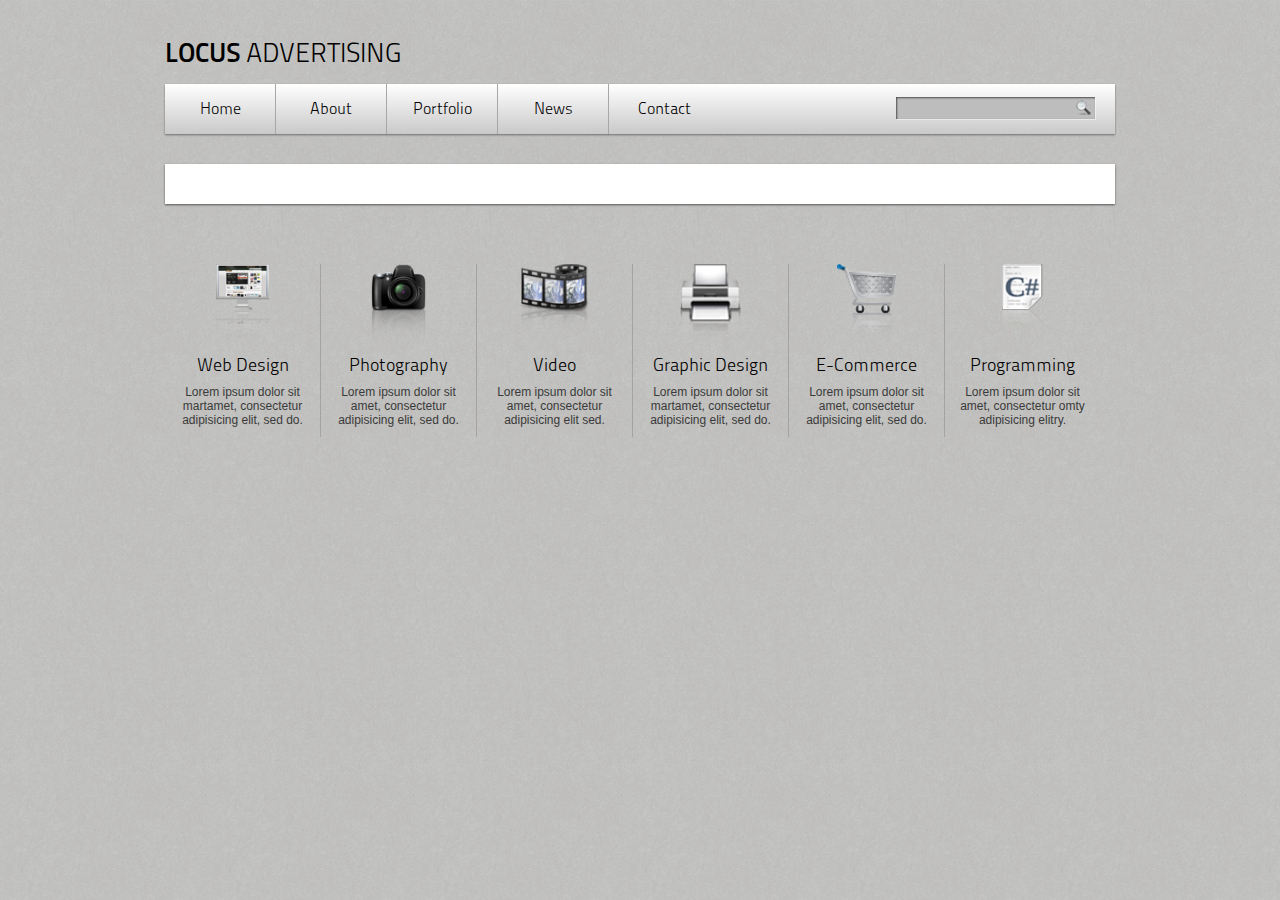
<file: index.html>
<!DOCTYPE html>
<html lang="en">
<head>
    <meta charset="UTF-8">
    <title>Locus Advertising</title>
    <link rel="stylesheet" href="css/style.css">
    <script src="https://code.jquery.com/jquery-3.7.1.min.js" integrity="sha256-/JqT3SQfawRcv/BIHPThkBvs0OEvtFFmqPF/lYI/Cxo=" crossorigin="anonymous"></script>
    <script defer src="/js/jqflex.js"></script>
    <script type="text/javascript">
        $(document).ready(function($) {
            $('.slider').flexslider({
                animation: "slide",
                start: function(slider){
                    $('body').removeClass('loading');
                }
            });
        });
    </script>
    <!--[if IE]>
    <script src="https://cdnjs.cloudflare.com/ajax/libs/html5shiv/r29/html5.min.js"></script>
    <![endif]-->
</head>
<body>
<div class="wrapper">
    <div class="logotype">
        <span class="name">locus</span> advertising
    </div>
    <div class="top-menu clearfix">
        <ul class="navigation">
            <li class="nav-element"><a href="index.html">Home</a></li>
            <li class="nav-element"><a href="#About">About</a></li>
            <li class="nav-element"><a href="#Portfolio">Portfolio</a></li>
            <li class="nav-element"><a href="#News">News</a></li>
            <li class="nav-element"><a href="contact.html">Contact</a></li>
        </ul>
        <div class="search">
            <form>
                <input type="text" class="searc-text" name="query" placeholder="">
                <input type="submit" class="sendsubmit" name="send">
            </form>
        </div>
    </div>

    <div class="slider">
        <ul class="slides">
            <li>
                <img src="/img/kitchen_adventurer_cheesecake_brownie.jpg" />
            </li>
            <li>
                <img src="/img/kitchen_adventurer_lemon.jpg" />
            </li>
            <li>
                <img src="/img/kitchen_adventurer_donut.jpg" />
            </li>
            <li>
                <img src="/img/kitchen_adventurer_caramel.jpg" />
            </li>
        </ul>
    </div>

    <div class="services">
        <ul class="services-list clearfix">
            <li>
                <div class="avatar"><img src="/img/sutaration.png"></div>
                <div class="title">Web Design</div>
                <div class="content">Lorem ipsum dolor sit martamet, consectetur adipisicing elit, sed do.</div>
            </li>
            <li>
                <div class="avatar"><img src="/img/photo.png"></div>
                <div class="title">Photography</div>
                <div class="content">Lorem ipsum dolor sit amet, consectetur adipisicing elit, sed do.</div>
            </li>
            <li>
                <div class="avatar"><img src="/img/curves.png"></div>
                <div class="title">Video</div>
                <div class="content">Lorem ipsum dolor sit amet, consectetur adipisicing elit sed.</div>
            </li>
            <li>
                <div class="avatar"><img src="/img/basılı.png"></div>
                <div class="title">Graphic Design</div>
                <div class="content">Lorem ipsum dolor sit martamet, consectetur adipisicing elit, sed do.</div>
            </li>
            <li>
                <div class="avatar"><img src="/img/e-ticaret1.png"></div>
                <div class="title">E-Commerce</div>
                <div class="content">Lorem ipsum dolor sit amet, consectetur adipisicing elit, sed do.</div>
            </li>
            <li>
                <div class="avatar"><img src="/img/programming.png"></div>
                <div class="title">Programming</div>
                <div class="content">Lorem ipsum dolor sit amet, consectetur omty adipisicing elitry.</div>
            </li>
        </ul>
    </div>
</div>
</body>
</html>
</file>
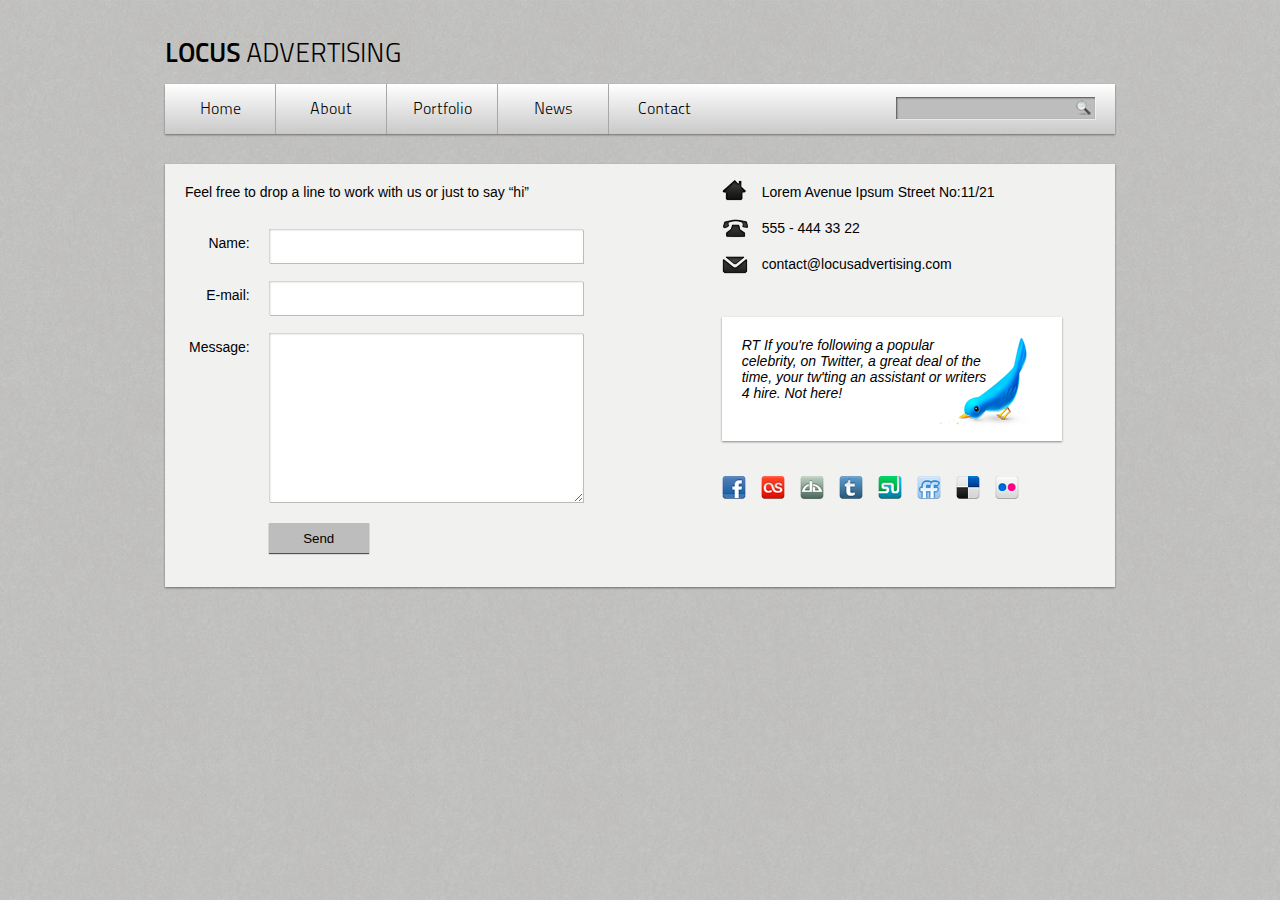
<file: contact.html>
<!DOCTYPE html>
<html lang="en">
<head>
    <meta charset="UTF-8">
    <title>Locus Advertising - Contact</title>
    <link rel="stylesheet" href="css/style.css">
    <!--[if IE]>
    <script src="http://cdnjs.cloudflare.com/ajax/libs/html5shiv/r29/html5.min.js"></script>
    <![endif]-->
</head>
<body>
<div class="wrapper">
    <div class="logotype">
        <span class="name">locus</span> advertising
    </div>
    <div class="top-menu clearfix">
        <ul class="navigation">
            <li class="nav-element"><a href="index.html">Home</a></li>
            <li class="nav-element"><a href="#About">About</a></li>
            <li class="nav-element"><a href="#Portfolio">Portfolio</a></li>
            <li class="nav-element"><a href="#News">News</a></li>
            <li class="nav-element"><a href="contact.html">Contact</a></li>
        </ul>
        <div class="search">
            <form>
                <input type="text" class="searc-text" placeholder="">
                <input type="submit" class="sendsubmit" name="send">
            </form>
        </div>
    </div>

    <div class="contacts clearfix">
        <div class="left-content">
            <span>Feel free to drop a line to work with us or just to say “hi”</span>
            <form class="contact-form">
                <table cellspacing="0" cellpadding="4">
                    <tr>
                        <td class="label">Name:</td>
                        <td><input type="text" name="Name" maxlength="50" size="20"></td>
                    </tr>
                    <tr>
                        <td class="label">E-mail:</td>
                        <td><input type="text" name="email" maxlength="50" size="20"></td>
                    </tr>
                    <tr>
                        <td class="label">Message:</td>
                        <td><textarea name="message" rows="11"></textarea></td>
                    </tr>
                    <tr>
                        <td></td>
                        <td><input type="submit" value="Send" class="btn"></td>
                    </tr>
                </table>
            </form>
        </div>
        <div class="right-content">
            <span class="text-info adress">Lorem Avenue Ipsum Street No:11/21</span>
            <span class="text-info phone">555 - 444 33 22</span>
            <span class="text-info email">contact@locusadvertising.com</span>
            <div class="information">
                <span>RT If you're following a popular celebrity, on Twitter, a great deal of the time, your tw'ting an assistant or writers 4 hire. Not here!</span>
            </div>
            <div class="social">
                <ul>
                    <li><a href="" class="socials social-fb"></a></li>
                    <li><a href="" class="socials social-lfm"></a></li>
                    <li><a href="" class="socials social-dart"></a></li>
                    <li><a href="" class="socials social-tbr"></a></li>
                    <li><a href="" class="socials social-st"></a></li>
                    <li><a href="" class="socials social-ff"></a></li>
                    <li><a href="" class="socials social-del"></a></li>
                    <li><a href="" class="socials social-fli"></a></li>
                </ul>
            </div>
        </div>
    </div>
</div>
</body>
</html>
</file>
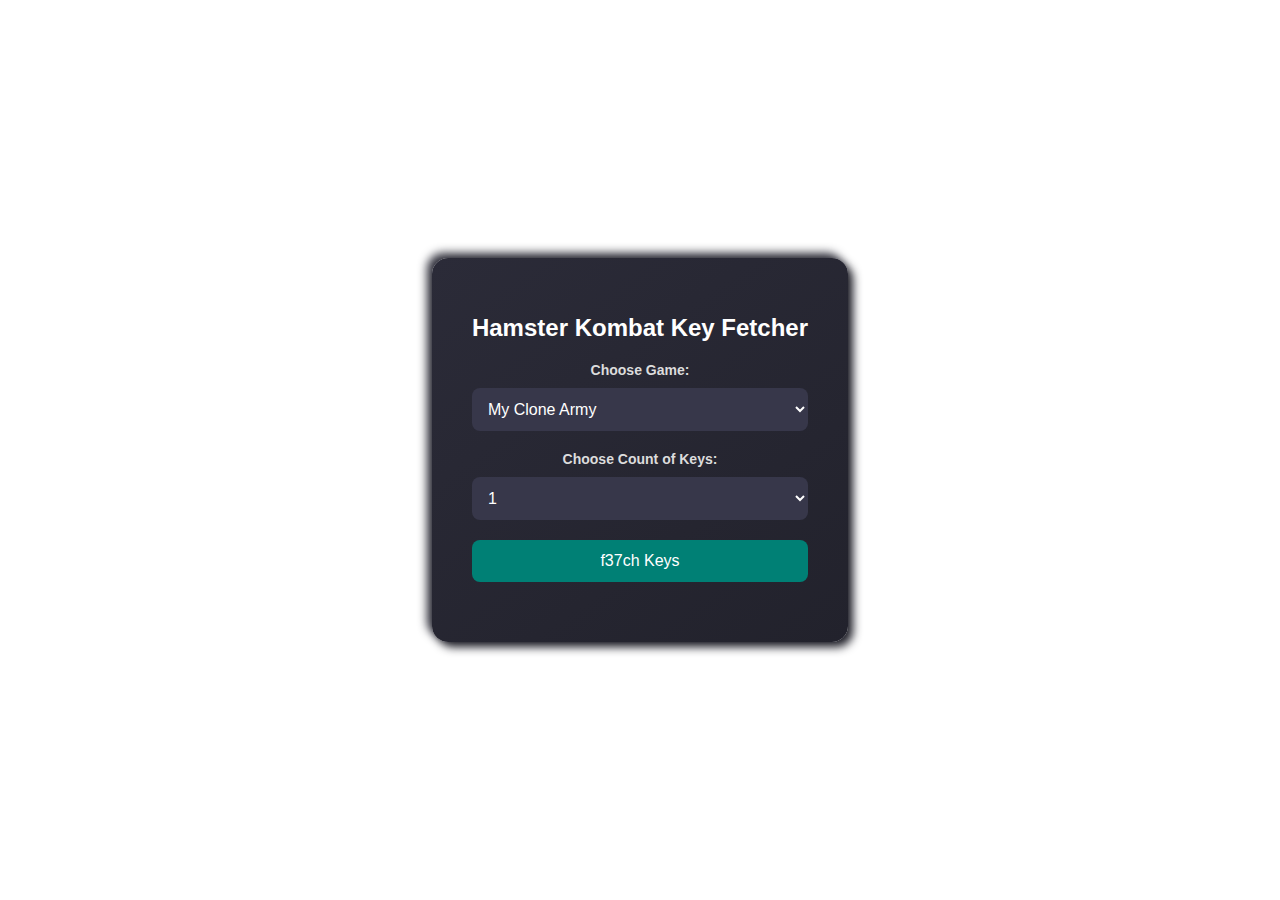
<file: hhh.html>
<!DOCTYPE html>
<html lang="ru">
<head>
    <meta charset="UTF-8">
    <meta name="viewport" content="width=device-width, initial-scale=1.0">
    <title>HK Fetcher</title>
    <style>
        html, body {
            margin: 0;
            padding: 0;
            height: 100%;
            display: grid;
            place-items: center;
            font-family: "Arial", sans-serif;
            background-color: #1f2636;
            background: url("https://i.imgur.com/YshhWL5.gif") no-repeat center center fixed;
            background-size: cover;
        }

        body {
            display: flex;
            justify-content: center;
            align-items: center;
            min-height: 100vh;
            padding: 20px;
            box-sizing: border-box;
        }

        .main-container {
            display: flex;
            flex-direction: column;
            align-items: center;
            box-sizing: border-box;
        }

        .container {
            background: linear-gradient(145deg, #2b2b38, #22222c);
            border-radius: 16px;
            box-shadow: 5px 5px 10px #1a1a23, -5px -5px 10px #30303b;
            padding: 40px;
            width: 100%;
            max-width: 500px;
            text-align: center;
            box-sizing: border-box;
        }

        h1 {
            margin-bottom: 20px;
            color: #ffffff;
            font-size: 24px;
        }

        label {
            display: block;
            margin-bottom: 10px;
            font-weight: bold;
            color: #dcdcdc;
            font-size: 14px;
        }

        select, .button {
            width: 100%;
            padding: 12px;
            margin-bottom: 20px;
            border: none;
            border-radius: 8px;
            background-color: #37374a;
            color: #ffffff;
            font-size: 16px;
            transition: background-color 0.3s;
        }

        select:focus, .button:focus {
            outline: none;
        }

        .button {
            cursor: pointer;
            background-color: #008075;
        }

        .button:hover {
            background-color: #005a56;
        }

        .progress-container {
            display: flex;
            align-items: center;
            margin-top: 20px;
            width: 100%;
        }

        .progress-bar {
            width: 0%;
            height: 20px;
            background-color: #008075;
            border-radius: 4px;
            transition: width 0.3s;
        }

        .progress-text {
            margin-left: 10px;
            font-weight: bold;
            color: #ffffff;
        }

        .key-container {
            margin-top: 20px;
            max-height: 400px;
            overflow-y: auto;
        }

        .key-container::-webkit-scrollbar {
            display: none;
        }

        h2{
            color:white;
        }

        .key-item {
            display: flex;
            align-items: center;
            margin-bottom: 10px;
            background-color: #37374a;
            padding: 10px;
            border-radius: 8px;
        }

        .key-item input {
            flex-grow: 1;
            margin: 8px;
            outline: none;
            background: transparent;
            color: #ffffff;
            font-size: 16px;
            overflow: hidden;
            text-overflow: ellipsis;
        }

        .key-number, .copyKeyBtn {
            background-color: #008075;
            color: white;
            border: none;
            padding: 10px;
            border-radius: 8px;
            cursor: pointer;
            font-size: 16px;
            margin-left: 5px;
            transition: background-color 0.3s;
        }

        .copyKeyBtn:hover {
            background-color: #005e56;
        }
        .keyContainer{
            color:white;
        }

        .hidden {
            display: none;
        }
    </style>
</head>
<body>
    <div class="main-container">
        <div class="container">
            <h1>Hamster Kombat Key Fetcher</h1>
            <label for="gameSelect">Choose Game:</label>
            <select id="gameSelect">
                <option value="MyCloneArmy">My Clone Army</option>
                <option value="ChainCube2048">Chain Cube 2048</option>
                <option value="TrainMiner">Train Miner</option>
                <option value="BikeRide3D">Bike Ride 3D</option>
                <option value="MergeAway">Merge Away</option>
                <option value="TwerkRace">Twerk Race</option>
            </select>
            <label for="keyCountSelect" id="CountLabel">Choose Count of Keys:</label>
            <select id="keyCountSelect">
                <option value="1">1</option>
                <option value="2">2</option>
                <option value="3">3</option>
                <option value="4">4</option>
                <option value="5">5</option>
                <option value="6">6</option>
                <option value="7">7</option>
                <option value="8">8</option>
            </select>
            <button id="startBtn" class="button">f37ch Keys</button>
            <div id="progressContainer" class="progress-container hidden">
                <div id="progressBar" class="progress-bar"></div>
                <span id="progressText" class="progress-text">0%</span>
            </div>
            <div id="keyContainer" class="key-container hidden">
                <h2>Fetched Keys:</h2>
                <button id="copyAllBtn" class="button hidden">Copy All Keys</button>
                <div id="keysList"></div>
            </div>
        </div>
    </div>
    <script>
        const DELAY_MS = 20000;
        const configs = {
            MyCloneArmy: {
                token: "74ee0b5b-775e-4bee-974f-63e7f4d5bacb",
                promoId: "fe693b26-b342-4159-8808-15e3ff7f8767"
            },
            ChainCube2048: {
                token: "d1690a07-3780-4068-810f-9b5bbf2931b2",
                promoId: "b4170868-cef0-424f-8eb9-be0622e8e8e3"
            },
            TrainMiner: {
                token: "82647f43-3f87-402d-88dd-09a90025313f",
                promoId: "c4480ac7-e178-4973-8061-9ed5b2e17954"
            },
            BikeRide3D: {
                token: "d28721be-fd2d-4b45-869e-9f253b554e50",
                promoId: "43e35910-c168-4634-ad4f-52fd764a843f"
            },
            MergeAway: {
                token: "8d1cc2ad-e097-4b86-90ef-7a27e19fb833",
                promoId: "dc128d28-c45b-411c-98ff-ac7726fbaea4"
            },
            TwerkRace: {
                token: "61308365-9d16-4040-8bb0-2f4a4c69074c",
                promoId: "61308365-9d16-4040-8bb0-2f4a4c69074c"
            }
        };

        let currentConfig = configs.MyCloneArmy;
        let keygenActive = false;

        document.addEventListener("DOMContentLoaded", () => {
            document.getElementById("gameSelect").addEventListener("change",(e)=>{
                currentConfig=configs[e.target.value];
            });
        });

        document.getElementById("startBtn").addEventListener("click",async()=>{
            const btn=document.getElementById("startBtn");
            const keyCountElem=document.getElementById("keyCountSelect");
            const progressElem=document.getElementById("progressContainer");
            const progressBar=document.getElementById("progressBar");
            const progressText=document.getElementById("progressText");
            const keyContainer=document.getElementById("keyContainer");
            const keyCount=parseInt(keyCountElem.value);
        
            document.getElementById("gameSelect").disabled = true;
            progressBar.style.width="0%";
            progressText.innerText="0%";
            progressElem.classList.remove("hidden");
            keyContainer.classList.add("hidden");
            document.getElementById("keysList").innerHTML="";
            keyCountElem.classList.add("hidden");
            btn.classList.add("hidden");
            document.getElementById("copyAllBtn").classList.add("hidden");
            document.getElementById("CountLabel").innerHTML=`Fetching: ${keyCount} key(s)...`;
        
            keygenActive=true;
        
            const updateProgress=(percentage)=>{
                const steps=10;
                const increment=percentage/steps;
                let currentStep=0;
            
                const incrementProgress=()=> {
                    if (!keygenActive) return;
                    if (currentStep<steps) {
                        let currentWidth=parseFloat(progressBar.style.width);
                        progressBar.style.width=`${Math.min(100,currentWidth+increment)}%`;
                        progressText.innerText=`${Math.round(currentWidth+increment)}%`;
                        currentStep++;
                        setTimeout(incrementProgress,2000/steps+Math.random()*1000);
                    }
                };
            
                incrementProgress();
            };
        
            const generateKey=async()=>{
                const clientId=createClientId();
                let token;
            
                try {
                    token = await loginClient(clientId);
                } catch (err) {
                    alert(`Login failed: ${err.message}`);
                    btn.disabled=false;
                    return null;
                }
            
                for (let i=0;i<15;i++) {
                    await delay(DELAY_MS*randomMultiplier());
                    const hasKey = await checkProgress(token);
                    updateProgress(10/keyCount);
                    if (hasKey) break;
                }
            
                try {
                    const key=await fetchKey(token);
                    updateProgress(30/keyCount);
                    return key;
                } catch (err) {
                    alert(`Key generation failed: ${err.message}`);
                    return null;
                }
            };
        
            const keys=await Promise.all(Array.from({length:keyCount},generateKey));
        
            keygenActive=false;
        
            progressBar.style.width="100%";
            progressText.innerText="100%";
            document.getElementById("CountLabel").innerHTML="Choose Count of Keys:";
        
            const keyList=document.getElementById("keysList");
            if (keys.length>0) {
                keyList.innerHTML=keys.map((key,i)=> `
                    <div class="key-item">
                        <div class="key-number">${i + 1}</div>
                        <input type="text" value="${key}" readonly>
                        <button class="copyKeyBtn" data-key="${key}">Copy</button>
                    </div>
                `).join('');
                document.getElementById("copyAllBtn").classList.remove("hidden");
            }
        
            keyContainer.classList.remove("hidden");
            btn.classList.remove("hidden");
            keyCountElem.classList.remove("hidden");
            btn.disabled = false;
            document.getElementById("gameSelect").disabled=false;
        
            document.querySelectorAll(".copyKeyBtn").forEach(button => {
                button.addEventListener("click",(e)=>{
                    const key = e.target.dataset.key;
                    navigator.clipboard.writeText(key).then(()=>{
                        e.target.innerText="Copied!";
                        setTimeout(()=>e.target.innerText="Copy",1000);
                    });
                });
            });
        
            document.getElementById("copyAllBtn").addEventListener("click",()=>{
                const allKeys = Array.from(document.querySelectorAll(".key-item input")).map(input=>input.value).join("\n");
                navigator.clipboard.writeText(allKeys).then(() => {
                    const copyBtn=document.getElementById("copyAllBtn");
                    copyBtn.innerText="Copied!";
                    setTimeout(()=>copyBtn.innerText="Copy All Keys",1000);
                });
            });
        });

        function createClientId() {
            const now=Date.now();
            const randomDigits=Array.from({length:19},()=>Math.floor(Math.random()*10)).join("");
            return `${now}-${randomDigits}`;
        }

        async function loginClient(id) {
            const res=await fetch("https://api.gamepromo.io/promo/login-client",{
                method:"POST",
                headers:{"Content-Type":"application/json"},
                body: JSON.stringify({
                    appToken: currentConfig.token,
                    clientId: id,
                    clientOrigin: "deviceid"
                })
            });
            const result = await res.json();
            if (!res.ok) {
                const msg = result.error_code==="TooManyIpRequest"
                    ? "Rate limit exceeded. Please try again later."
                    : result.error_message || "Login failed";
                throw new Error(msg);
            }
            return result.clientToken;
        }

        function generateUniqueID() {
            if (crypto.randomUUID) {
                try {
                    return crypto.randomUUID();
                } catch {
                    console.warn("Fallback for crypto.randomUUID()");
                }
            }
    
            const cryptoObj=window.crypto||window.msCrypto;
            if (cryptoObj&&cryptoObj.getRandomValues) {
                const bytes=new Uint8Array(16);
                cryptoObj.getRandomValues(bytes);
                bytes[6]=(bytes[6]&0x0f)|0x40;
                bytes[8]=(bytes[8]&0x3f)|0x80;
                return [...bytes].map((b,i)=>(
                    (i=== 4||i===6||i===8||i===10?"-":"")+
                    b.toString(16).padStart(2,"0")
                )).join("");
            }

            console.warn("Using fallback UUID generation.");
            return 'xxxxxxxx-xxxx-4xxx-yxxx-xxxxxxxxxxxx'.replace(/[xy]/g,c => (
                (Math.random()*16|0).toString(16)
            ));
        }

        async function checkProgress(token) {
            const res=await fetch("https://api.gamepromo.io/promo/register-event",{
                method:"POST",
                headers: {
                    'Content-Type':"application/json",
                    'Authorization':`Bearer ${token}`
                },
                body: JSON.stringify({
                    promoId: currentConfig.promoId,
                    eventId: generateUniqueID(),
                    eventOrigin:"undefined"
                })
            });
            const result = await res.json();
            return result.hasCode;
        }

        async function fetchKey(token) {
            const res = await fetch("https://api.gamepromo.io/promo/create-code",{
                method:"POST",
                headers:{
                    "Content-Type":"application/json",
                    "Authorization":`Bearer ${token}`
                },
                body: JSON.stringify({promoId:currentConfig.promoId})
            });
            const result = await res.json();
            if (!res.ok) {
                throw new Error(result.error_message||"Key fetch failed");
            }
            return result.promoCode;
        }

        function delay(ms) {
            return new Promise(resolve=>setTimeout(resolve,ms));
        }

        function randomMultiplier(){
            return Math.random()/3+1;
        }
    </script>
</body>
</html>
</file>
<file: css/style.css>
html,
body {
    padding: 0;
    margin: 0;
}

body {
    background: url("../img/background.jpg");
    font-family: "TitilliumMaps26L-250wt", sans-serif;
}

ul, li {
    list-style: none;
}

.clearfix {
    zoom: 1;
}
.clearfix:before,
.clearfix:after {
    content: "";
    display: table;
}
.clearfix:after {
    clear: both;
}
/* Блок header */
.wrapper {
    width: 950px;
    margin: 0 auto;
}

.logotype {
    text-transform: uppercase;
    font-size: 27px;
    margin: 40px 0 15px;
}
.logotype .name {
    font-family: "TitilliumMaps26L-750wt", sans-serif;
}

.top-menu {
    box-shadow: 0px 1px 2px 0px rgba(0, 0, 0, 0.44);
    background: -moz-linear-gradient(top, #ffffff 0%, #c9c9c9 100%);
    background: -webkit-linear-gradient(top, #ffffff 0%,#c9c9c9 100%);
    background: linear-gradient(to bottom, #ffffff 0%,#c9c9c9 100%);
    filter: progid:DXImageTransform.Microsoft.gradient( startColorstr='#ffffff', endColorstr='#c9c9c9',GradientType=0 );
    -ms-filter: "progid:DXImageTransform.Microsoft.gradient(GradientType=0,startColorstr='#ffffff', endColorstr='#c9c9c9')"; /* IE8 */
    height: 50px;
}

.navigation {
    padding: 0;
    margin: 0;
    float: left;
}

.navigation li {
    float: left;
    border-right: 1px solid #a7a7a7;
}
.navigation li a {
    color: #000;
    text-decoration: none;
    display: block;
    padding: 17px 0;
    min-width: 110px;
    text-align: center;
}

.navigation li a:hover {
    background: -moz-linear-gradient(top, #c9c9c9 0%, #ffffff 100%);
    background: -webkit-linear-gradient(top, #c9c9c9 0%,#ffffff 100%);
    background: linear-gradient(to bottom, #c9c9c9 0%,#ffffff 100%);
    filter: progid:DXImageTransform.Microsoft.gradient( startColorstr='#c9c9c9', endColorstr='#ffffff',GradientType=0 );
    -ms-filter: "progid:DXImageTransform.Microsoft.gradient(GradientType=0,startColorstr='#c9c9c9', endColorstr='#ffffff')";
}
.navigation li:nth-last-child(1) {
    border: none;
}

.search {
    float: right;
    margin: 13px 20px 0 0;
    position: relative;
}

.search input[type="text"] {
    width: 195px;
    height: 20px;
    background: #bdbdbd;
    box-shadow: 1px 1px 0px 0px rgba(255, 255, 255, 0.44),
    inset 1px 1px 2px 0px rgba(0, 0, 0, 0.6);
    border: none;
}
.sendsubmit {
    width: 15px;
    height: 15px;
    margin: 0;
    position: absolute;
    padding: 0;
    top: 3px;
    right: 4px;
    border: 0;
    background: transparent url('../img/search-icon.png') no-repeat center top;
    text-indent: -1000em;
    cursor: pointer;
}
/* Блок main */
/* Slider */
#slider {margin: 0 auto}


#top  { text-align: center; }
#top .top-inner  { max-width: 658px; width: auto; }
#top img  { float: none; display: inline; margin-top: 12px; }
#container {padding: 10px 40px 10px;}
#main {overflow: hidden;}

/* Browser Resets */
.flex-container a:active,
.slider a:active,
.flex-container a:focus,
.slider a:focus  {outline: none;}
.slides,
.flex-control-nav,
.flex-direction-nav {margin: 0; padding: 0; list-style: none;}

/* FlexSlider Necessary Styles
*********************************/
.slider {margin: 0; padding: 0;}
.slider .slides > li {display: none; -webkit-backface-visibility: hidden;} /* Hide the slides before the JS is loaded. Avoids image jumping */
.slider .slides img {width: 100%; display: block;}
.flex-pauseplay span {text-transform: capitalize;}

/* Clearfix for the .slides element */
.slides:after {content: "."; display: block; clear: both; visibility: hidden; line-height: 0; height: 0;}
html[xmlns] .slides {display: block;}
* html .slides {height: 1%;}

/* No JavaScript Fallback */
/* If you are not using another script, such as Modernizr, make sure you
 * include js that eliminates this class on page load */
.no-js .slides > li:first-child {display: block;}


/* FlexSlider Default Theme
*********************************/
.slider {margin: 30px 0 60px; background: #fff; border: 20px solid #fff; position: relative; box-shadow: 0px 1px 2px 0px rgba(0, 0, 0, 0.55); -webkit-box-shadow: 0px 1px 2px 0px rgba(0, 0, 0, 0.55); -moz-box-shadow: 0px 1px 2px 0px rgba(0, 0, 0, 0.55); -o-box-shadow: 0px 1px 2px 0px rgba(0, 0, 0, 0.55); zoom: 1;}
.flex-viewport {max-height: 2000px; -webkit-transition: all 1s ease; -moz-transition: all 1s ease; transition: all 1s ease; height: 310px;}
.loading .flex-viewport {max-height: 300px;}
.slider .slides {zoom: 1;}

.carousel li {margin-right: 5px}


/* Direction Nav */
.flex-direction-nav {*height: 0;}
.flex-direction-nav a {width: 31px; height: 36px; margin: -20px 0 0; display: block; background: url(../img/bg_direction_nav.png) no-repeat 0 0; position: absolute; top: 50%; z-index: 10; cursor: pointer; text-indent: -9999px;}
.flex-direction-nav .flex-next {background-position: 100% 0; right: 0px; }
.flex-direction-nav .flex-prev {left: 0px;}
.slider:hover .flex-next {opacity: 1; right: 0px;}
.slider:hover .flex-prev {opacity: 1; left: 0px;}
.slider:hover .flex-next:hover, .slider:hover .flex-prev:hover {opacity: 1;}
.flex-direction-nav .flex-disabled {opacity: .3!important; filter:alpha(opacity=30); cursor: default;}

/* Control Nav */
.flex-control-nav {
    position: absolute;
    bottom: -35px;
    width: 100%;
    text-align: center;
    padding-top: 12px;
}
.pagination-bg { background: #fff; display: inline-block; box-shadow: 0px 1px 2px 0px rgba(0, 0, 0, 0.55); -webkit-box-shadow: 0px 1px 2px 0px rgba(0, 0, 0, 0.55); }
.flex-control-nav li {display: inline-block; zoom: 1; *display: inline;}
.flex-control-paging li a {width: 20px; height: 23px; display: block; cursor: pointer; text-indent: -9999px; background: url("../img/nav-pag.png") no-repeat;}
.flex-control-paging li a:hover { background: url("../img/nav-pag-bg.png") no-repeat; }
.flex-control-paging li a.flex-active { background: url("../img/nav-pag-bg.png") no-repeat; cursor: default; }

.flex-control-thumbs {margin: 5px 0 0; position: static; overflow: hidden;}
.flex-control-thumbs li {width: 25%; float: left; margin: 0;}
.flex-control-thumbs img {width: 100%; display: block; opacity: .7; cursor: pointer; height: 310px;}
.flex-control-thumbs img:hover {opacity: 1;}
.flex-control-thumbs .flex-active {opacity: 1; cursor: default;}

@media screen and (max-width: 860px) {
    .flex-direction-nav .flex-prev {opacity: 1; left: 0;}
    .flex-direction-nav .flex-next {opacity: 1; right: 0;}
}
/* Slider */
.services-list {
    margin: 0;
    padding: 0;
}
.services-list li {
    float: left;
    width: 155px;
    text-align: center;
    border-right: 1px solid #a3a3a3;
}
.services-list li:nth-last-child(1) {
    border-right: none;
}
.avatar img {
    height: 90px;
}
.title {
    font-size: 18px;
    text-align: center;
    padding: 0;
}
.content {
    font-family: "Tahoma", sans-serif;
    font-size: 12px;
    color: #3a3a3a;
    padding: 0;
    margin: 10px;
}

.contacts {
    background: #f1f1f0;
    box-shadow: 0px 1px 2px 0px rgba(0, 0, 0, 0.44);
    margin-top: 30px;
    padding: 20px;
}
.left-content {
    float: left;
    font-family: "Tahoma", sans-serif;
    font-size: 14px;
}
.contact-form {
    margin-top: 25px;
}
.contact-form input {
    height: 30px;
}
.contact-form input,
.contact-form textarea{
    width: 310px;
    border: none;
    box-shadow: 1px 1px 0px 0px rgba(0, 0, 0, 0.22),
    1px 1px 2px 0px rgba(0, 0, 0, 0.22) inset;
    padding: 2px;
    margin-bottom: 10px;
}
.contact-form .btn {
    background: #bdbdbd;
    width: 100px;
    box-shadow: 0px 1px 1px 0px rgba(0, 0, 0, 0.66);
}
.contact-form .label {
    text-align: right;
    vertical-align: top;
    padding-top: 10px;
    padding-right: 15px;
}
.right-content {
    float: left;
    font-family: "Tahoma", sans-serif;
    font-size: 14px;
    margin-left: 135px;
}
.text-info {
    display: block;
    margin-bottom: 20px;
    position: relative;
    padding-left: 40px;
}
.adress:before {
    position: absolute;
    content: ' ';
    left: 0;
    top: -5px;
    background: url("../img/icons.png") no-repeat 0 0;
    width: 25px;
    height: 25px;
}
.phone:before {
    position: absolute;
    content: ' ';
    left: 0;
    top: -3px;
    background: url("../img/icons.png") no-repeat -24px 0;
    width: 26px;
    height: 25px;
}
.email:before {
    position: absolute;
    content: ' ';
    left: 0;
    top: -3px;
    background: url("../img/icons.png") no-repeat -52px 0;
    width: 26px;
    height: 25px;
    zoom: 1;
}
.information {
    width: 340px;
    position: relative;
    box-shadow: 0px 1px 2px 0px rgba(0, 0, 0, 0.44);
    background: #ffffff;
    margin-top: 45px;
    zoom: 1;
}
.information:before {
    content: ' ';
    position: absolute;
    background: url("../img/twitter.png") no-repeat 0 0;
    bottom: 14px;
    right: 30px;
    width: 100px;
    height: 89px;
    zoom: 1;
}
.information span {
    font-family: "Georgia", sans-serif;
    font-style: italic;
    padding: 20px 75px 40px 20px;
    display: block;
}
.social {
    margin-top: 35px;
}
.social ul { margin: 0; padding: 0;}
.social li { float: left; margin-right: 15px; }
.social li:nth-last-child(1) { margin-right: 0; }
.socials {
    width: 24px;
    height: 24px;
    display: block;
}
.social-fb { background: url("../img/social-icon.png") no-repeat 0 0; }
.social-lfm { background: url("../img/social-icon.png") no-repeat -24px 0; }
.social-dart { background: url("../img/social-icon.png") no-repeat -48px 0; }
.social-tbr { background: url("../img/social-icon.png") no-repeat -72px 0; }
.social-st { background: url("../img/social-icon.png") no-repeat -96px 0; }
.social-ff { background: url("../img/social-icon.png") no-repeat -120px 0; }
.social-del { background: url("../img/social-icon.png") no-repeat -144px 0; }
.social-fli { background: url("../img/social-icon.png") no-repeat -168px 0; }
/* Шрифты */
@font-face {
    font-family:"TitilliumMaps26L-250wt";
    src:url("../fonts/TitilliumMaps26L003.eot?") format("eot"),
    url("../fonts/TitilliumMaps26L003.woff") format("woff"),
    url("../fonts/TitilliumMaps26L003.ttf") format("truetype"),
    url("../fonts/TitilliumMaps26L003.svg#TitilliumMaps26L-250wt") format("svg");
    font-weight:normal;
    font-style:normal;
}
@font-face {
    font-family:"TitilliumMaps26L-750wt";
    src:url("../fonts/TitilliumMaps26L001.eot?") format("eot"),
    url("../fonts/TitilliumMaps26L001.woff") format("woff"),
    url("../fonts/TitilliumMaps26L001.ttf") format("truetype"),
    url("../fonts/TitilliumMaps26L001.svg#TitilliumMaps26L-750wt") format("svg");
    font-weight:normal;
    font-style:normal;}
</file>
